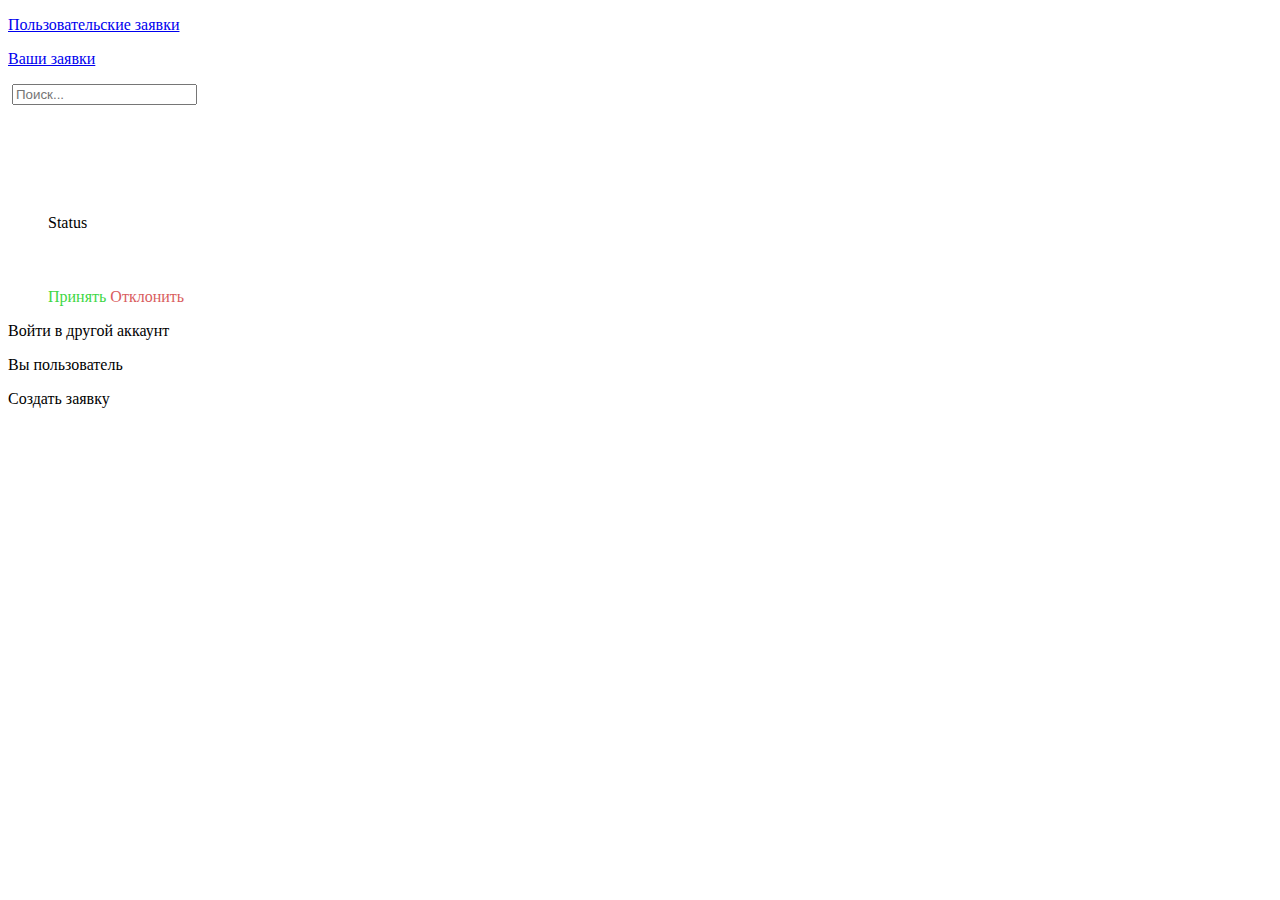
<file: src/main/resources/templates/index.html>
<!DOCTYPE html>
<html lang="en">
<head>
    <meta charset="UTF-8">
    <meta name="viewport" content="width=device-width, initial-scale=1.0">
    <title>Все заявки</title>
    <link rel="preconnect" href="https://fonts.googleapis.com">
    <link rel="preconnect" href="https://fonts.gstatic.com" crossorigin>
    <link href="https://fonts.googleapis.com/css2?family=Inter:wght@100;200;300;400;500;600;700;800;900&display=swap"
          rel="stylesheet">
    <link rel="stylesheet" th:href="@{/css/global.css}">
</head>
<style>
    input:not(:placeholder-shown), .form-block input:focus {
        color: black;
        border: 1px solid transparent;
    }

    ul {
        list-style: none;
    }
</style>
<body>

<section>
    <div class="container">
        <div class="object_wrapper">
            <div class="object_wrapper-top">
                <div class="object_wrapper-top-left">
                    <a href="#">
                        <p th:if="${#authorization.expression('hasAuthority(''Администратор'')')}">Пользовательские заявки</p>
                        <p th:if="${#authorization.expression('hasAuthority(''Пользователь'')')}">Ваши заявки</p>
                    </a>

                </div>
                <div class="object_wrapper-top-right">
                    <div class="search">
                        <img th:src="@{/images/search.svg}">
                        <input type="search" placeholder="Поиск...">
                    </div>
                    <ul>
                        <li><img th:src="@{/images/setting.svg}"></li>
                        <li><img th:src="@{/images/folder.svg}"></li>
                        <li><img th:src="@{/images/send.svg}"></li>
                        <li><img th:src="@{/images/user.svg}"></li>
                    </ul>
                </div>
            </div>
            <div class="object_wrapper_blocks">
                <ul class="allObject">
                    <li th:each="bid : ${bidList}" th:if="${#authorization.expression('hasAuthority(''Пользователь'')')}">
                        <h1 th:text="${bid.title}"></h1>

                        <div class="line"></div>
                        <p th:text="${bid.content}"></p>
                        <p th:text="${bid.status}">Status</p>
                    </li>

                    <li th:each="allbid : ${allBids}" th:if="${#authorization.expression('hasAuthority(''Администратор'')')}">
                        <h1 th:text="${allbid.title}"></h1>
                        <img class="data_user-admin" th:src="@{/images/data.svg}">
                        <div class="line"></div>
                        <p th:text="${allbid.content}"></p>
                        <p th:text="${allbid.status}"></p>
                        <div class="admin_panel"
                             th:if="${#authorization.expression('hasAuthority(''Администратор'')')}">
                            <a class="admin_panel-btn" th:href="@{/bid/accept/{id}(id=${allbid.id})}" style="color: #3ED744">Принять</a>
                            <a class="admin_panel-btn" th:href="@{/bid/reject/{id}(id=${allbid.id})}" style="color: #D95D5D">Отклонить</a>
                        </div>
                        <div class="info_user">
                            <span th:text=" 'Пользователь: ' + ${allbid.user.name}"></span>
                            <span th:text=" 'ID: ' + ${allbid.user.id}"></span>
                            <span th:text=" 'Email: ' + ${allbid.user.email}"></span>
                        </div>
                    </li>
                </ul>
            </div>
        </div>
        <div class="object_bottom">
            <div class="object_bottom-left">
                <a th:href="@{/logout}">Войти в другой аккаунт</a>
                <p th:text="${'Ваша роль: ' + user.roles}">Вы пользователь</p>
            </div>
            <div class="object_bottom-right">
                <a th:href="@{/bid/create}" th:if="${#authorization.expression('hasAuthority(''Пользователь'')')}">Создать
                    заявку</a>
            </div>
        </div>
    </div>
</section>

</body>
</html>
</file>
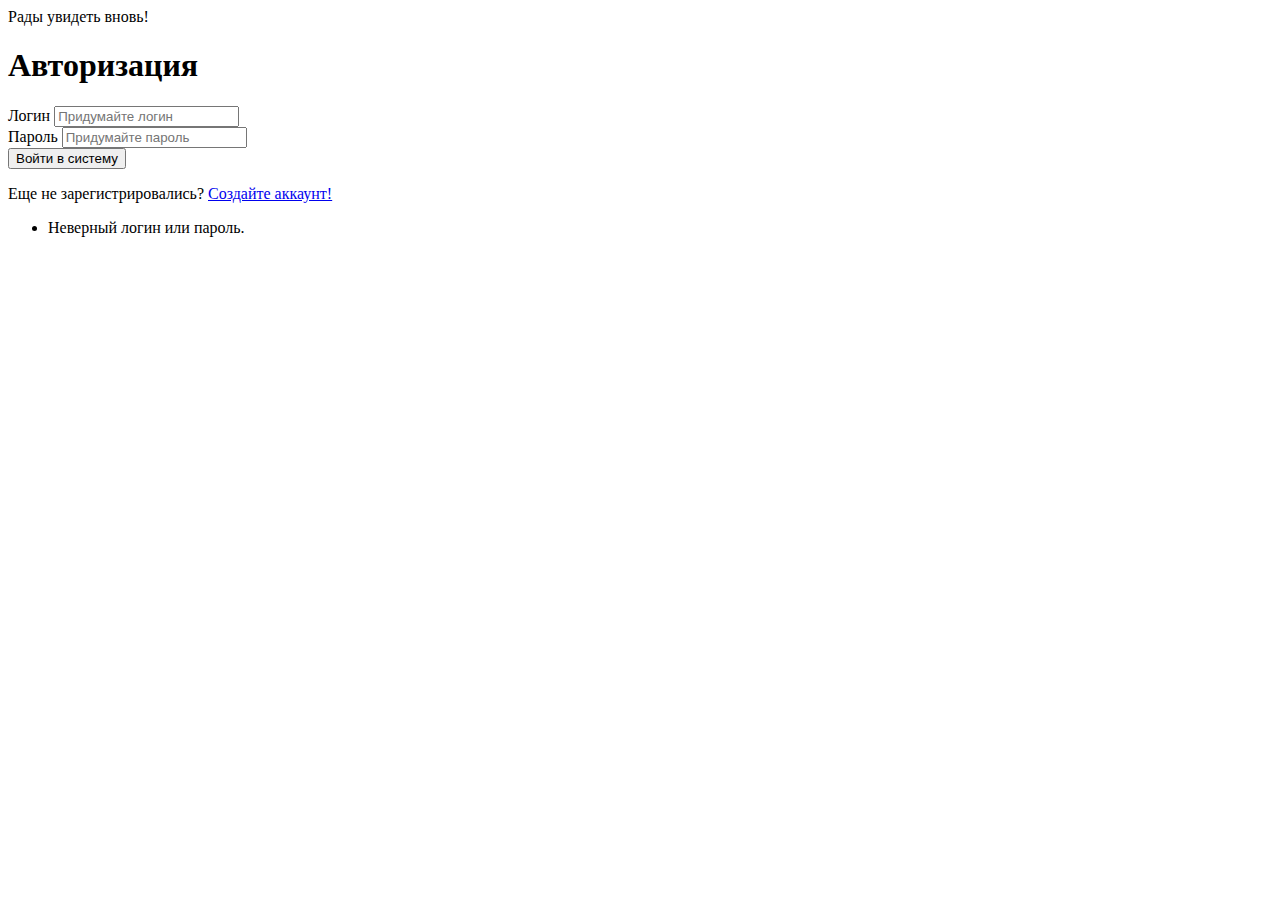
<file: src/main/resources/templates/auth.html>
<!DOCTYPE html>
<html lang="en">
<head>
    <meta charset="UTF-8">
    <meta name="viewport" content="width=device-width, initial-scale=1.0">
    <title>Регистрация</title>
    <link rel="preconnect" href="https://fonts.googleapis.com">
    <link rel="preconnect" href="https://fonts.gstatic.com" crossorigin>
    <link href="https://fonts.googleapis.com/css2?family=Inter:wght@100;200;300;400;500;600;700;800;900&display=swap"
          rel="stylesheet">
    <link rel="stylesheet" th:href="@{/css/global.css}">
</head>
<body>
<div class="container">
    <div class="form-wrapper">
        <span class="split left"></span>
        <span class="split right"></span>

        <div class="form-container">

            <div class="form-top">
                <span>Рады увидеть вновь!</span>
                <h1 class="form_title">Авторизация</h1>
            </div>

            <form action="/login" method="post">
                <div class="form__inner-auth">
                    <div class="form-block">
                        <label for="username">Логин</label>
                        <input type="text" id="username" name="username" placeholder="Придумайте логин" required>
                    </div>
                    <div class="form-block">
                        <label for="password">Пароль</label>
                        <input type="password" id="password" name="password" placeholder="Придумайте пароль" required>
                    </div>
                </div>

                <div class="form-block-btn">
                    <button type="submit">Войти в систему</button>
                    <p>Еще не зарегистрировались? <a href="/registration">Создайте аккаунт!</a></p>
                </div>
            </form>

            <div th:if="${param.error}">
                <ul class="error">
                    <li>Неверный логин или пароль.</li>
                </ul>
            </div>
        </div>
    </div>
</div>
</body>
</html>
</file>
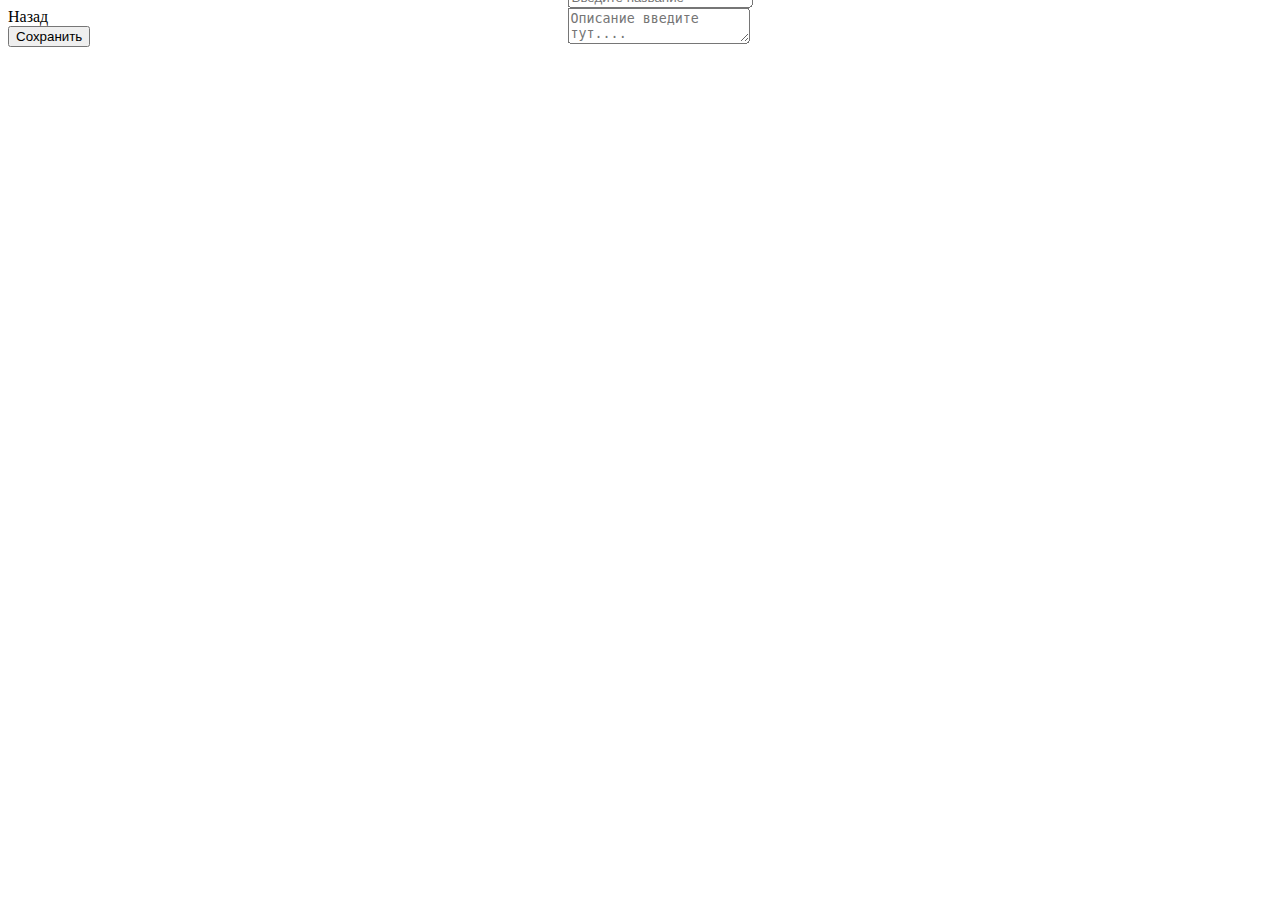
<file: src/main/resources/templates/create.html>
<!DOCTYPE html>
<html lang="en">
<head>
    <meta charset="UTF-8">
    <meta name="viewport" content="width=device-width, initial-scale=1.0">
    <title>Все новости</title>
    <link rel="preconnect" href="https://fonts.googleapis.com">
    <link rel="preconnect" href="https://fonts.gstatic.com" crossorigin>
    <link href="https://fonts.googleapis.com/css2?family=Inter:wght@100;200;300;400;500;600;700;800;900&display=swap"
          rel="stylesheet">
    <link rel="stylesheet" th:href="@{/css/global.css}">
</head>
<style>
    input:not(:placeholder-shown), .form-block input:focus {
        color: black;
        border: 1px solid transparent;
    }

    ul {
        list-style: none;
    }

    .allObject {
        position: absolute;
        top: 50%;
        left: 50%;
        transform: translate(-50%, -50%);
        grid-template-columns: unset;
        margin-top: 0;
    }
</style>
<body>

<section>
    <form th:action="@{/bid/save}" th:object="${bid}" method="post">
        <div class="container">

            <div class="object_wrapper" style="position:relative;">
                <div class="object_wrapper-top">
                    <a th:href="@{/}">Назад</a>
                </div>
                <div class="object_wrapper_blocks">
                    <ul class="allObject">
                        <li>
                            <input type="text" id="title" th:field="*{title}" class="form-control" required
                                   placeholder="Введите название">
                            <div class="line"></div>

                            <textarea id="content" th:field="*{content}" required
                                      placeholder="Описание введите тут...."></textarea>
                        </li>
                    </ul>
                </div>
            </div>

            <div class="object_bottom">
                <div class="object_bottom-left">

                </div>
                <div class="object_bottom-right">
                    <button type="submit">Сохранить</button>
                </div>
            </div>
        </div>
    </form>
</section>

</body>
</html>
</file>
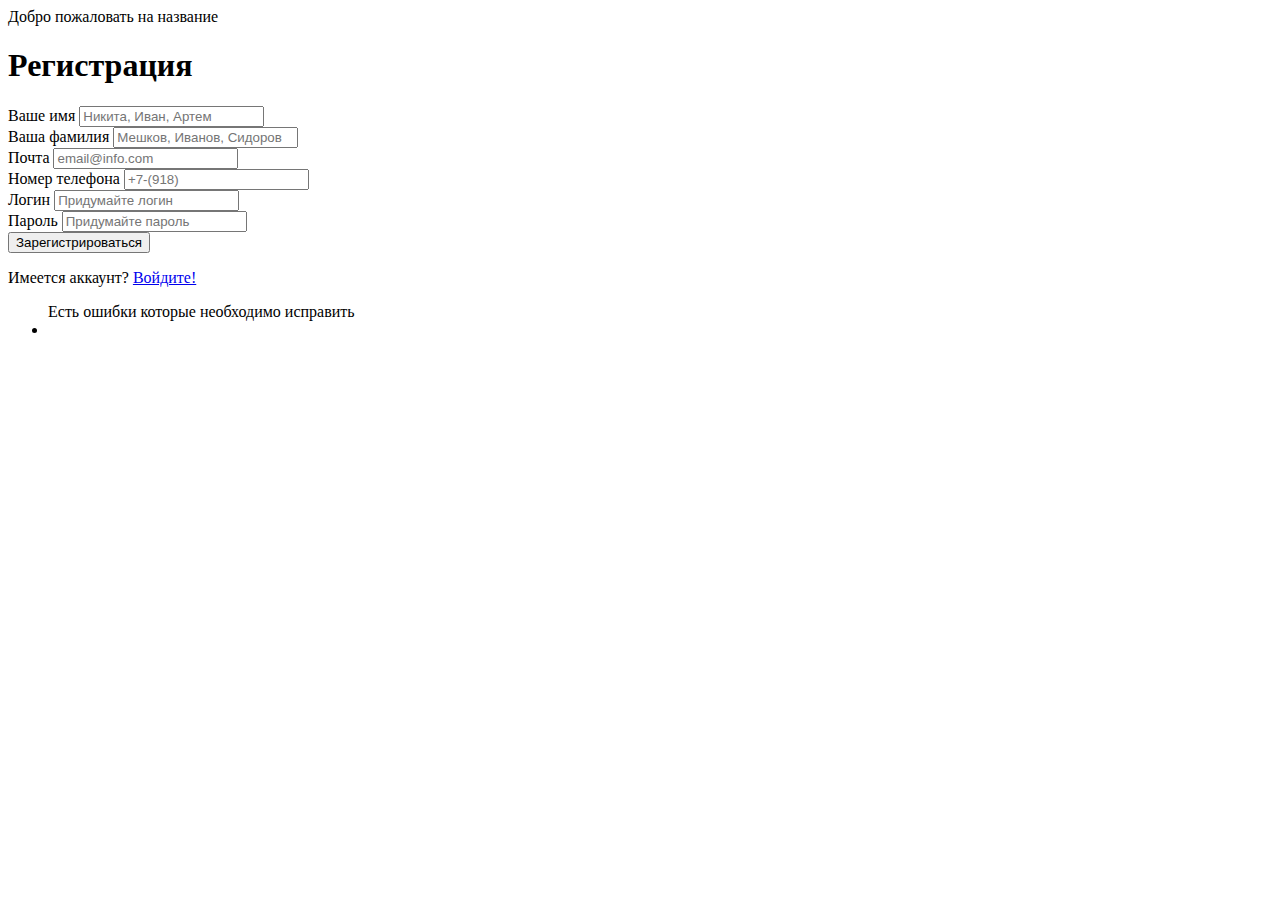
<file: src/main/resources/templates/reg.html>
<!DOCTYPE html>
<html lang="en">
<head>
    <meta charset="UTF-8">
    <meta name="viewport" content="width=device-width, initial-scale=1.0">
    <title>Регистрация</title>
    <link rel="preconnect" href="https://fonts.googleapis.com">
    <link rel="preconnect" href="https://fonts.gstatic.com" crossorigin>
    <link href="https://fonts.googleapis.com/css2?family=Inter:wght@100;200;300;400;500;600;700;800;900&display=swap"
          rel="stylesheet">
    <link rel="stylesheet" th:href="@{/css/global.css}">
</head>
<body>
<div class="container">
    <div class="form-wrapper">
        <span class="split left"></span>
        <span class="split right"></span>

        <div class="form-container">

            <div class="form-top">
                <span>Добро пожаловать на название</span>
                <h1 class="form_title">Регистрация</h1>
            </div>

            <form action="/registration/save" method="post">
                <div class="form__inner">
                    <div class="form-block">
                        <label for="name">Ваше имя</label>
                        <input type="text" id="name" name="name" placeholder="Никита, Иван, Артем" required>
                    </div>
                    <div class="form-block">
                        <label for="surname">Ваша фамилия</label>
                        <input type="text" id="surname" name="surname" placeholder="Мешков, Иванов, Сидоров" required>
                    </div>
                    <div class="form-block">
                        <label for="email">Почта</label>
                        <input type="email" id="email" name="email" placeholder="email@info.com" required>
                    </div>
                    <div class="form-block">
                        <label for="number">Номер телефона</label>
                        <input type="text" id="number" name="number" placeholder="+7-(918)" required>
                    </div>
                    <div class="form-block">
                        <label for="username">Логин</label>
                        <input type="text" id="username" name="username" placeholder="Придумайте логин" required>
                    </div>
                    <div class="form-block">
                        <label for="password">Пароль</label>
                        <input type="password" id="password" name="password" placeholder="Придумайте пароль" required>
                    </div>
                </div>

                <div class="form-block-btn">
                    <button type="submit">Зарегистрироваться</button>
                    <p>Имеется аккаунт? <a href="/login">Войдите!</a></p>
                </div>
            </form>

            <div th:if="${errors != null}">
                <ul class="error">
                    Есть ошибки которые необходимо исправить
                    <li th:each="error : ${errors}" th:text="${error.defaultMessage}"></li>
                </ul>
            </div>
        </div>
    </div>
</div>
</body>
</html>
</file>
